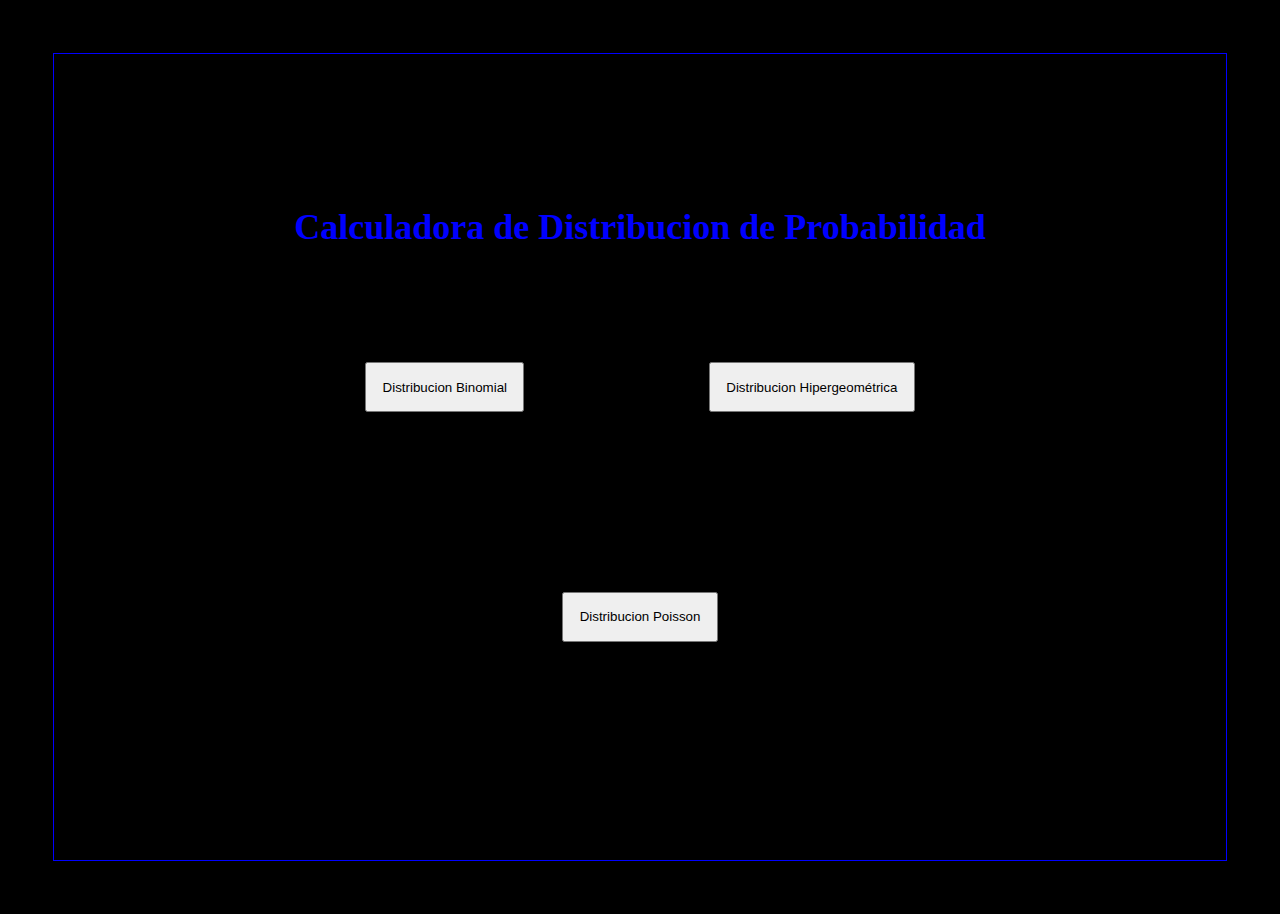
<file: src/main/resources/static/index.html>
<!DOCTYPE html>
<html lang="es">
<head>
    <meta charset="UTF-8">
    <meta http-equiv="X-UA-Compatible" content="IE=edge">
    <meta name="viewport" content="width=device-width, initial-scale=1.0">
    <link rel="stylesheet" href="css/basic.css">
    <link rel="stylesheet" href="css/index.css">
    <title>Calculadora</title>
</head>
<body>
    <main>
        <h1>Calculadora de Distribucion de Probabilidad</h1>
        <div class="div-botones">
        <button onclick="location.href='/binomial.html'">Distribucion Binomial</button>
        <button onclick="location.href='/hipergeometrica'">Distribucion Hipergeométrica</button>
        <button onclick="location.href='/poisson.html'">Distribucion Poisson</button>
        </div>
    </main>
</body>
</html>
</file>
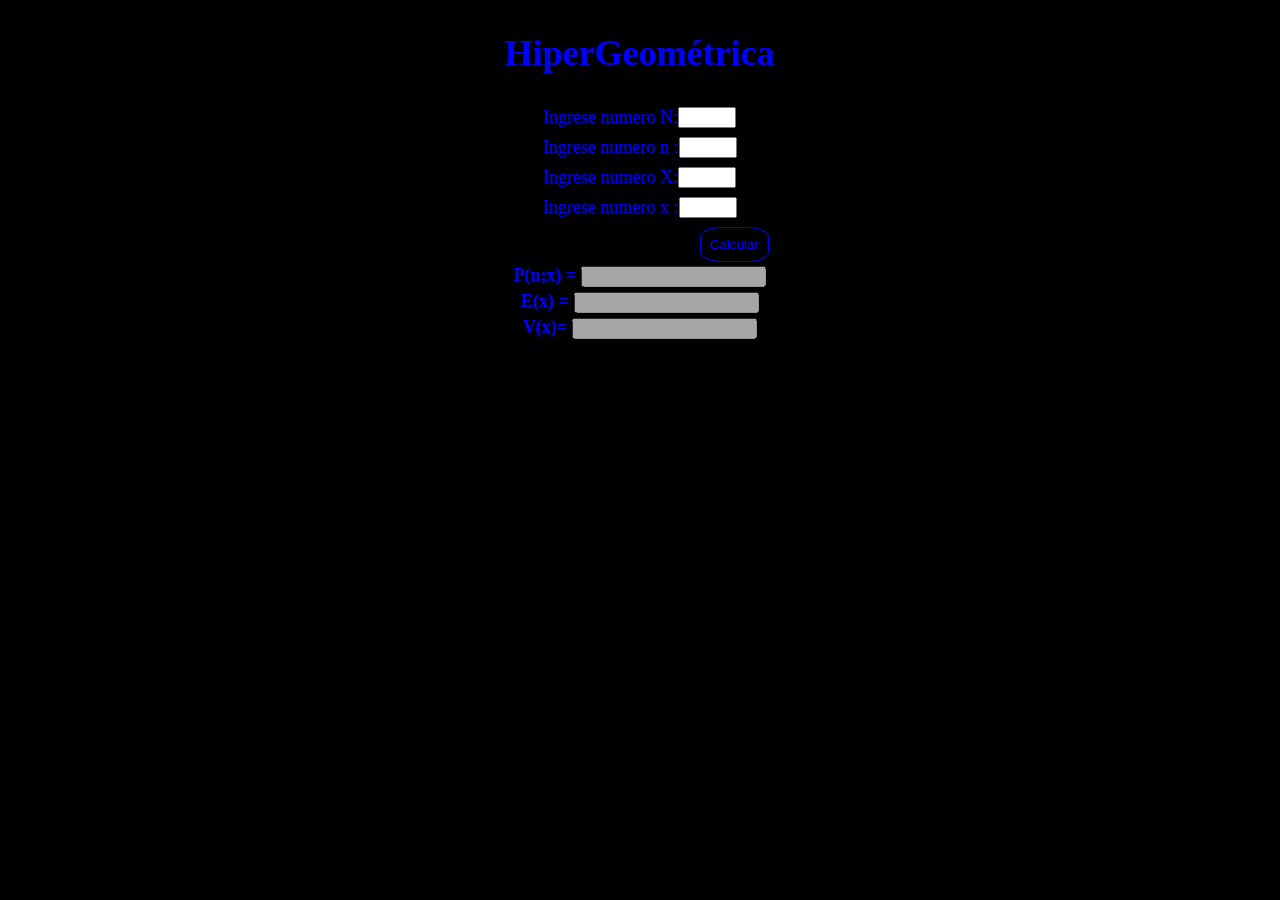
<file: src/main/resources/static/hipergeometrica.html>
<!DOCTYPE html>
<html lang="es">
<head>
    <meta charset="UTF-8">
    <meta http-equiv="X-UA-Compatible" content="IE=edge">
    <meta name="viewport" content="width=device-width, initial-scale=1.0">
    <link rel="stylesheet" href="css/basic.css">
    <link rel="stylesheet" href="css/hipergeometrica.css">
    <script src="js/hipergeometrica.js"></script>
    <title>HiperGeométrica</title>
</head>
<body>
    <h1>HiperGeométrica</h1>
    <main>
        <div class="div-ingreso">
            <div class="div-input">
                <label for="numeron1">Ingrese numero N:</label>
                <input type="texto" name="numeron1" id="numeron1">
            </div>
            <div class="div-input">
                <label for="numeron2">Ingrese numero n :</label>
                <input type="texto" name="numeron2" id="numeron2">
            </div>
            <div class="div-input">
                <label for="numerox1">Ingrese numero X:</label>
                <input type="texto" name="numerox1" id="numerox1">
            </div>
            <div class="div-input">
                <label for="numerox2">Ingrese numero x :</label>
                <input type="texto" name="numerox2" id="numerox2">
            </div>
            <div class="div-boton-calcular">
                <button class="boton-diseño" onclick="calcularhg()">Calcular</button>
            </div>
        </div>
        <div class="div-calculadora">
            <table>
                <tr>
                    <th>
                        P(n;x) =
                        <input type="text" name="PX" id="PX" disabled>
                    </th>
                </tr>
                <tr>
                    <th>
                        E(x) =
                        <input type="text" name="PX" id="PX" disabled>
                    </th>
                </tr>
                <tr>
                    <th>
                        V(x)=
                        <input type="text" name="VX" id="VX" disabled>
                    </th>
                </tr>
            </table>
        </div>
    </main>
</body>
</html>
</file>
<file: src/main/resources/static/css/basic.css>
body {
    display: flex;
    flex-direction: column;
    justify-content: center;
    align-items: center;
    background: black;
    color: blue;
    font-size: 18px;
}

.boton-diseño {
    color: blue;
    background-color: transparent;
    border: 1px solid blue;
    border-radius: 30%; 
}

.boton-diseño:hover {
    background-color: white;
    opacity: 0.3;
}
</file>
<file: src/main/resources/static/css/index.css>
main {
    margin: 5vh;
    text-align: center;
    justify-content: center;
    align-items: center;
    padding: 10vw;
    border: 1px solid blue;
}

button {
    margin: 10vh;
    padding: 1.2vw; 
}
</file>
<file: src/main/resources/static/css/hipergeometrica.css>
.div-input{
    display: flex;
    flex-direction: row;
    align-items: center;
    justify-content: center;
    margin: 1vh;
}

.div-input input{
    width: 50px;
    height: 15px;
}

.div-boton-calcular {
    display: flex;
    flex-direction: row-reverse;
}

button {
    padding: 0.7vw;
}
</file>
